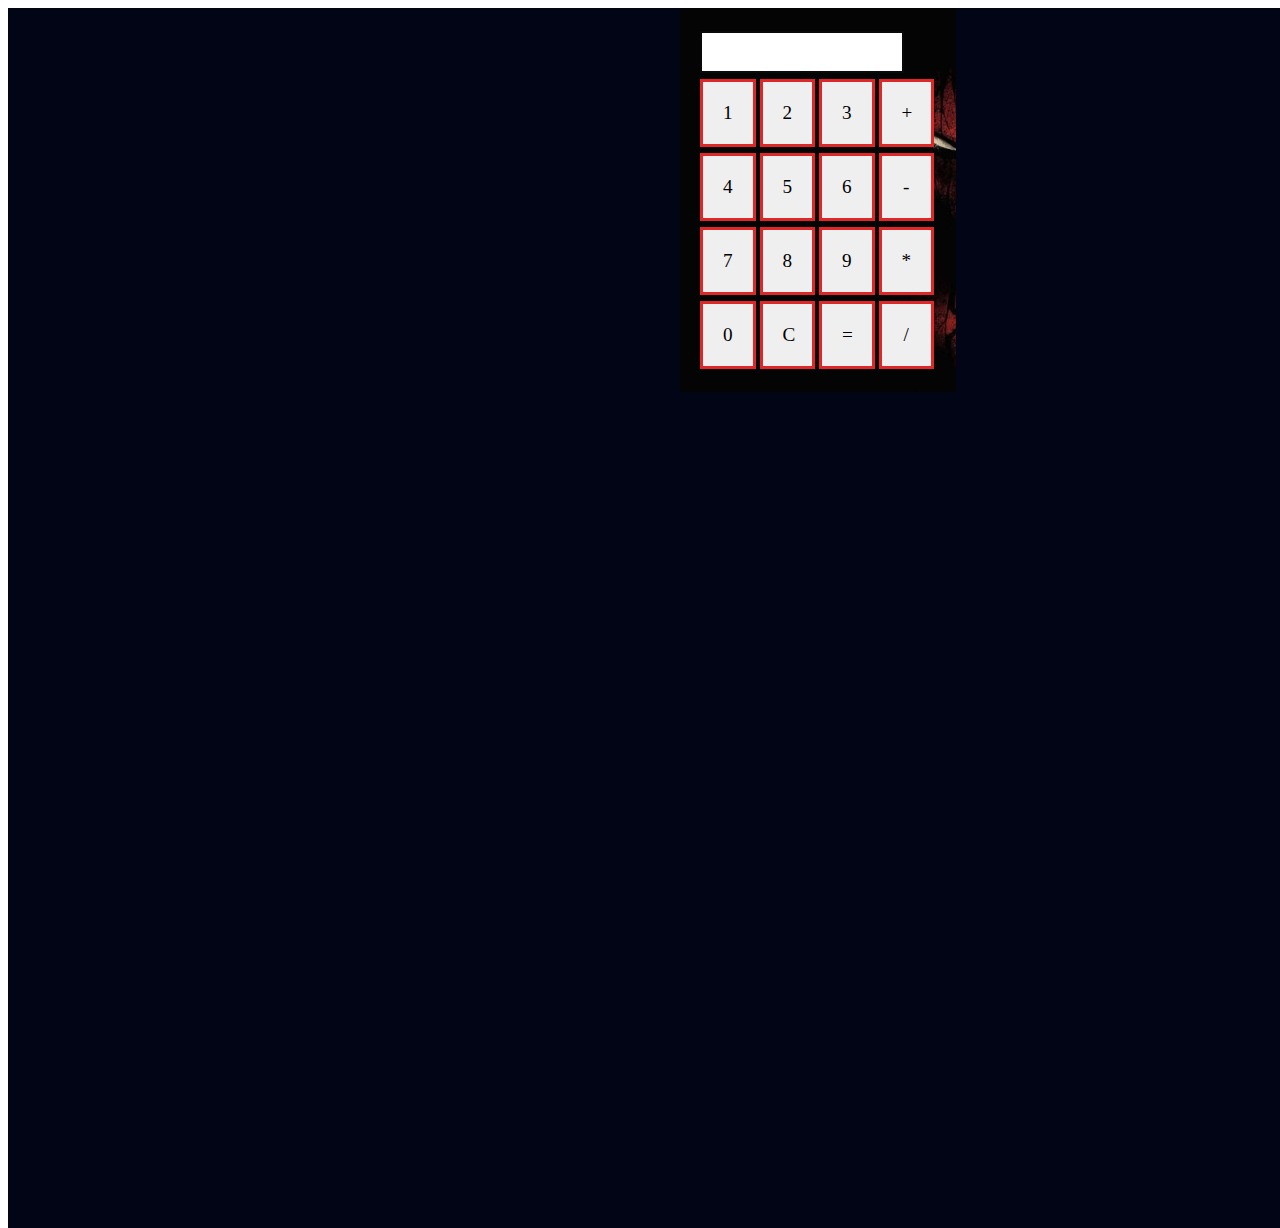
<file: index.html>
<!DOCTYPE html>
 <html lang="en">
 <head>
    <meta charset="UTF-8">
    <meta name="viewport" content="width=device-width, initial-scale=1.0">
    <title>calculator</title>
    <link rel="stylesheet" href="style.css">
     <link rel="stylesheet" href="style2.css">
     <link rel="preconnect" href="https://fonts.googleapis.com">
<link rel="preconnect" href="https://fonts.gstatic.com" crossorigin>
<link href="https://fonts.googleapis.com/css2?family=Space+Mono:ital,wght@0,400;0,700;1,400;1,700&display=swap" rel="stylesheet">
 </head>
 <body>
 <div class="all">
    <div class="container image flex flex-col itmesCenter mw20 mxauto">
        <div class="row">
            <input  class="input" type="text"/>
        </div>
        <div class="row">
            <button class="button">1</button>
            <button class="button">2</button>
            <button class="button">3</button>
            <button class="button">+</button>
        </div>
         <div class="row">
            <button class="button">4</button>
            <button class="button">5</button>
            <button class="button">6</button>
            <button class="button">-</button>
        </div>
         <div class="row">
            <button class="button">7</button>
            <button class="button">8</button>
            <button class="button">9</button>
            <button class="button">*</button>
        </div>
         <div class="row">
            <button class="button">0</button>
            <button class="button">C</button>
            <button class="button">=</button>
            <button class="button">/</button>
        </div>
    </div>
    </div>
    <script src="calc.js"></script>
 </body>
 </html>
</file>
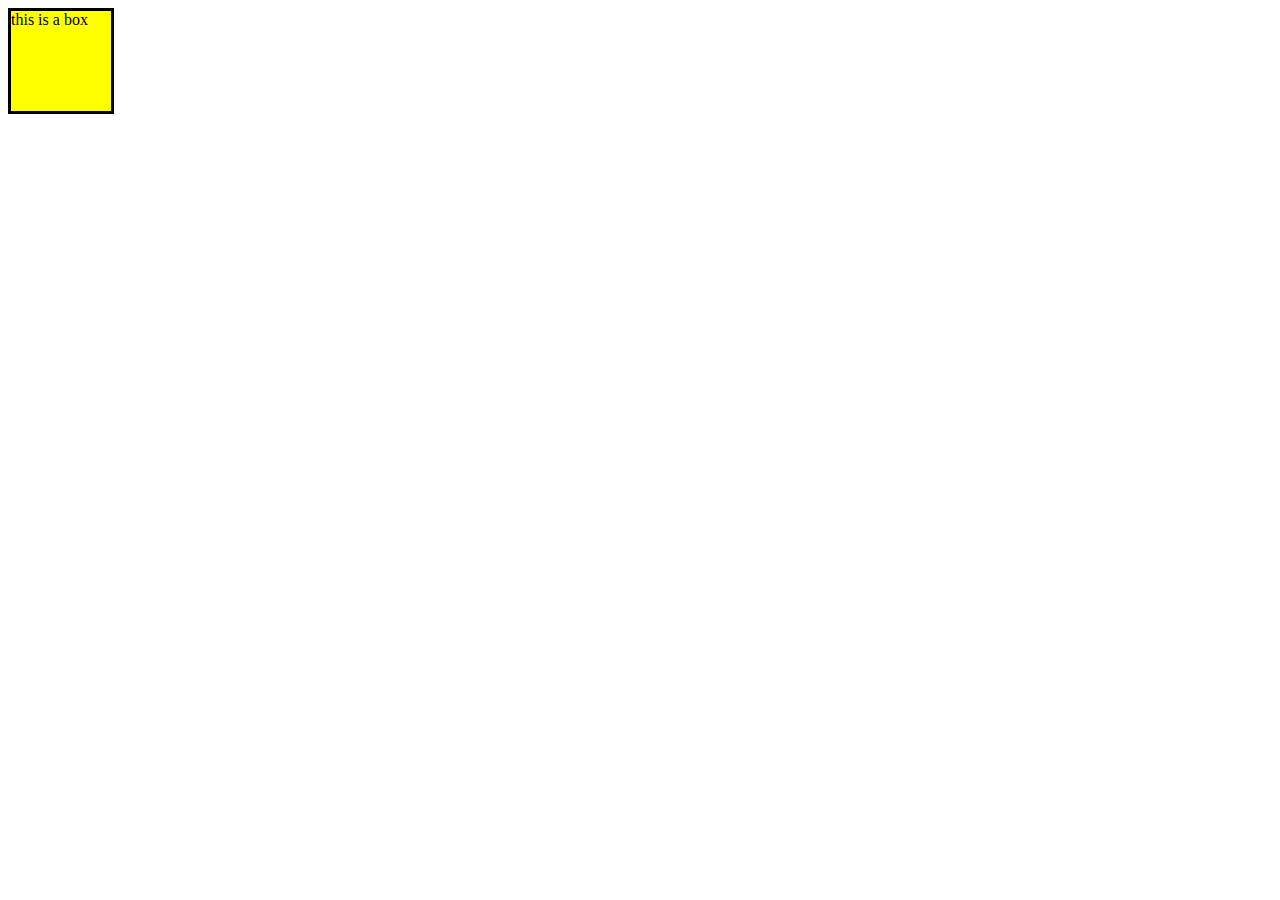
<file: Landing page/css/csslevel3.html>
<!DOCTYPE html>
<html lang="en">
<head>
    <meta charset="UTF-8">
    <meta name="viewport" content="width=device-width, initial-scale=1.0">
    <title>csslevel3</title>
    <link rel="stylesheet" href="stylesheet3.css">
</head>
<body>
    <!-- <div id="box1">
        hola
        <div id="box2">box2</div>
    </div> -->
 
    <!-- <h1>
        Position Playground
    </h1>
    
 
    <div id="box1">    

    </div>
    <div id="box2">box2</div>
    <div id="box3">box3</div>    
    <div id="box4" style="background-color: tomato;">box4</div>
  -->

  <!-- <p>Lorem ipsum dolor sit amet consectetur adipisicing elit. Odio officia optio facilis consequatur nihil at adipisci mollitia corporis rem, tempore magni eum necessitatibus similique. Neque a veritatis eligendi facilis illo!
  Itaque esse quidem dicta veniam quos harum impedit iste quaerat at iure magni quisquam dolor ut dolores dolorum laudantium, quasi nemo commodi necessitatibus animi odit? Repudiandae molestiae unde possimus quod!
  Numquam, veritatis totam iste rem corrupti pariatur commodi dignissimos cupiditate soluta nesciunt vitae praesentium quidem ratione animi modi dolor. Sequi, placeat expedita. Pariatur vitae excepturi sequi ipsam eaque magnam quae.
  Earum est illo placeat tempora harum rerum et accusantium tenetur vitae provident sed molestiae officiis qui nobis, soluta exercitationem minus neque laboriosam saepe. Architecto, doloremque. Ipsa reprehenderit voluptatem et molestiae!
  Eligendi, voluptatem itaque! Odit ipsa vitae id nihil minima pariatur, voluptatum reprehenderit ab hic officiis consequatur numquam voluptate ipsum obcaecati temporibus impedit assumenda laudantium et molestias saepe autem ut repellendus.</p>
 <div>
AUSTRALIA
 </div>

    <p>Lorem ipsum, dolor sit amet consectetur adipisicing elit. Dicta, vel placeat ratione, dolor nostrum, atque quae tempore laborum rerum esse quos reprehenderit laboriosam explicabo facere voluptatem necessitatibus rem praesentium quaerat.
    Eos pariatur veritatis nesciunt molestias accusantium consequatur beatae? Ut fugiat voluptatum eum corporis vel autem aliquam praesentium sed quod deleniti voluptate enim eos ea hic maxime facere libero, omnis laboriosam?
    Sint optio odio vitae? Nobis magnam corrupti omnis? Nam, similique iure. Reprehenderit adipisci nemo perferendis quibusdam odit iure repellendus quidem dolore voluptas eos rerum dignissimos nostrum tempore iusto, aliquam fugiat!
    Laudantium sit ipsum minima hic ipsa voluptatem modi ut tenetur, numquam facilis recusandae enim repellendus. Eligendi sapiente, vitae labore soluta deleniti sint id dolor pariatur mollitia, iusto facilis obcaecati? Quod.
    Praesentium, rerum! Asperiores labore tempora et deserunt rem alias excepturi soluta beatae! Et temporibus quisquam maxime quis labore perferendis consequatur, expedita, suscipit eum error blanditiis quod asperiores nostrum vero possimus?Lorem ipsum, dolor sit amet consectetur adipisicing elit. Dicta, vel placeat ratione, dolor nostrum, atque quae tempore laborum rerum esse quos reprehenderit laboriosam explicabo facere voluptatem necessitatibus rem praesentium quaerat.
    Eos pariatur veritatis nesciunt molestias accusantium consequatur beatae? Ut fugiat voluptatum eum corporis vel autem aliquam praesentium sed quod deleniti voluptate enim eos ea hic maxime facere libero, omnis laboriosam?
    Sint optio odio vitae? Nobis magnam corrupti omnis? Nam, similique iure. Reprehenderit adipisci nemo perferendis quibusdam odit iure repellendus quidem dolore voluptas eos rerum dignissimos nostrum tempore iusto, aliquam fugiat!
    Laudantium sit ipsum minima hic ipsa voluptatem modi ut tenetur, numquam facilis recusandae enim repellendus. Eligendi sapiente, vitae labore soluta deleniti sint id dolor pariatur mollitia, iusto facilis obcaecati? Quod.
    Praesentium, rerum! Asperiores labore tempora et deserunt rem alias excepturi soluta beatae! Lorem ipsum, dolor sit amet consectetur adipisicing elit. Dicta, vel placeat ratione, dolor nostrum, atque quae tempore laborum rerum esse quos reprehenderit laboriosam explicabo facere voluptatem necessitatibus rem praesentium quaerat.
    Eos pariatur veritatis nesciunt molestias accusantium consequatur beatae? Ut fugiat voluptatum eum corporis vel autem aliquam praesentium sed quod deleniti voluptate enim eos ea hic maxime facere libero, omnis laboriosam?
    Sint optio odio vitae? Nobis magnam corrupti omnis? Nam, similique iure. Reprehenderit adipisci nemo perferendis quibusdam odit iure repellendus quidem dolore voluptas eos rerum dignissimos nostrum tempore iusto, aliquam fugiat!
    Laudantium sit ipsum minima hic ipsa voluptatem modi ut tenetur, numquam facilis recusandae enim repellendus. Eligendi sapiente, vitae labore soluta deleniti sint id dolor pariatur mollitia, iusto facilis obcaecati? Quod.
    Praesentium, rerum! Asperiores labore tempora et deserunt rem alias excepturi soluta beatae! Lorem ipsum, dolor sit amet consectetur adipisicing elit. Dicta, vel placeat ratione, dolor nostrum, atque quae tempore laborum rerum esse quos reprehenderit laboriosam explicabo facere voluptatem necessitatibus rem praesentium quaerat.
    Eos pariatur veritatis nesciunt molestias accusantium consequatur beatae? Ut fugiat voluptatum eum corporis vel autem aliquam praesentium sed quod deleniti voluptate enim eos ea hic maxime facere libero, omnis laboriosam?
    Sint optio odio vitae? Nobis magnam corrupti omnis? Nam, similique iure. Reprehenderit adipisci nemo perferendis quibusdam odit iure repellendus quidem dolore voluptas eos rerum dignissimos nostrum tempore iusto, aliquam fugiat!
    Laudantium sit ipsum minima hic ipsa voluptatem modi ut tenetur, numquam facilis recusandae enim repellendus. Eligendi sapiente, vitae labore soluta deleniti sint id dolor pariatur mollitia, iusto facilis obcaecati? Quod.
    Praesentium, rerum! Asperiores labore tempora et deserunt rem alias excepturi soluta beatae! Lorem ipsum, dolor sit amet consectetur adipisicing elit. Dicta, vel placeat ratione, dolor nostrum, atque quae tempore laborum rerum esse quos reprehenderit laboriosam explicabo facere voluptatem necessitatibus rem praesentium quaerat.
    Eos pariatur veritatis nesciunt molestias accusantium consequatur beatae? Ut fugiat voluptatum eum corporis vel autem aliquam praesentium sed quod deleniti voluptate enim eos ea hic maxime facere libero, omnis laboriosam?
    Sint optio odio vitae? Nobis magnam corrupti omnis? Nam, similique iure. Reprehenderit adipisci nemo perferendis quibusdam odit iure repellendus quidem dolore voluptas eos rerum dignissimos nostrum tempore iusto, aliquam fugiat!
    Laudantium sit ipsum minima hic ipsa voluptatem modi ut tenetur, numquam facilis recusandae enim repellendus. Eligendi sapiente, vitae labore soluta deleniti sint id dolor pariatur mollitia, iusto facilis obcaecati? Quod.
    Praesentium, rerum! Asperiores labore tempora et deserunt rem alias excepturi soluta beatae! Lorem ipsum, dolor sit amet consectetur adipisicing elit. Dicta, vel placeat ratione, dolor nostrum, atque quae tempore laborum rerum esse quos reprehenderit laboriosam explicabo facere voluptatem necessitatibus rem praesentium quaerat.
    Eos pariatur veritatis nesciunt molestias accusantium consequatur beatae? Ut fugiat voluptatum eum corporis vel autem aliquam praesentium sed quod deleniti voluptate enim eos ea hic maxime facere libero, omnis laboriosam?
    Sint optio odio vitae? Nobis magnam corrupti omnis? Nam, similique iure. Reprehenderit adipisci nemo perferendis quibusdam odit iure repellendus quidem dolore voluptas eos rerum dignissimos nostrum tempore iusto, aliquam fugiat!
    Laudantium sit ipsum minima hic ipsa voluptatem modi ut tenetur, numquam facilis recusandae enim repellendus. Eligendi sapiente, vitae labore soluta deleniti sint id dolor pariatur mollitia, iusto facilis obcaecati? Quod.
    Praesentium, rerum! Asperiores labore tempora et deserunt rem alias excepturi soluta beatae! Lorem ipsum, dolor sit amet consectetur adipisicing elit. Dicta, vel placeat ratione, dolor nostrum, atque quae tempore laborum rerum esse quos reprehenderit laboriosam explicabo facere voluptatem necessitatibus rem praesentium quaerat.
    Eos pariatur veritatis nesciunt molestias accusantium consequatur beatae? Ut fugiat voluptatum eum corporis vel autem aliquam praesentium sed quod deleniti voluptate enim eos ea hic maxime facere libero, omnis laboriosam?
    Sint optio odio vitae? Nobis magnam corrupti omnis? Nam, similique iure. Reprehenderit adipisci nemo perferendis quibusdam odit iure repellendus quidem dolore voluptas eos rerum dignissimos nostrum tempore iusto, aliquam fugiat!
    Laudantium sit ipsum minima hic ipsa voluptatem modi ut tenetur, numquam facilis recusandae enim repellendus. Eligendi sapiente, vitae labore soluta deleniti sint id dolor pariatur mollitia, iusto facilis obcaecati? Quod.
    Praesentium, rerum! Asperiores labore tempora et deserunt rem alias excepturi soluta beatae! Lorem ipsum, dolor sit amet consectetur adipisicing elit. Dicta, vel placeat ratione, dolor nostrum, atque quae tempore laborum rerum esse quos reprehenderit laboriosam explicabo facere voluptatem necessitatibus rem praesentium quaerat.
    Eos pariatur veritatis nesciunt molestias accusantium consequatur beatae? Ut fugiat voluptatum eum corporis vel autem aliquam praesentium sed quod deleniti voluptate enim eos ea hic maxime facere libero, omnis laboriosam?
    Sint optio odio vitae? Nobis magnam corrupti omnis? Nam, similique iure. Reprehenderit adipisci nemo perferendis quibusdam odit iure repellendus quidem dolore voluptas eos rerum dignissimos nostrum tempore iusto, aliquam fugiat!
    Laudantium sit ipsum minima hic ipsa voluptatem modi ut tenetur, numquam facilis recusandae enim repellendus. Eligendi sapiente, vitae labore soluta deleniti sint id dolor pariatur mollitia, iusto facilis obcaecati? Quod.
    Praesentium, rerum! Asperiores labore tempora et deserunt rem alias excepturi soluta beatae! Lorem ipsum, dolor sit amet consectetur adipisicing elit. Dicta, vel placeat ratione, dolor nostrum, atque quae tempore laborum rerum esse quos reprehenderit laboriosam explicabo facere voluptatem necessitatibus rem praesentium quaerat.
    Eos pariatur veritatis nesciunt molestias accusantium consequatur beatae? Ut fugiat voluptatum eum corporis vel autem aliquam praesentium sed quod deleniti voluptate enim eos ea hic maxime facere libero, omnis laboriosam?
    Sint optio odio vitae? Nobis magnam corrupti omnis? Nam, similique iure. Reprehenderit adipisci nemo perferendis quibusdam odit iure repellendus quidem dolore voluptas eos rerum dignissimos nostrum tempore iusto, aliquam fugiat!
    Laudantium sit ipsum minima hic ipsa voluptatem modi ut tenetur, numquam facilis recusandae enim repellendus. Eligendi sapiente, vitae labore soluta deleniti sint id dolor pariatur mollitia, iusto facilis obcaecati? Quod.
    Praesentium, rerum! Asperiores labore tempora et deserunt rem alias excepturi soluta beatae! Lorem ipsum, dolor sit amet consectetur adipisicing elit. Dicta, vel placeat ratione, dolor nostrum, atque quae tempore laborum rerum esse quos reprehenderit laboriosam explicabo facere voluptatem necessitatibus rem praesentium quaerat.
    Eos pariatur veritatis nesciunt molestias accusantium consequatur beatae? Ut fugiat voluptatum eum corporis vel autem aliquam praesentium sed quod deleniti voluptate enim eos ea hic maxime facere libero, omnis laboriosam?
    Sint optio odio vitae? Nobis magnam corrupti omnis? Nam, similique iure. Reprehenderit adipisci nemo perferendis quibusdam odit iure repellendus quidem dolore voluptas eos rerum dignissimos nostrum tempore iusto, aliquam fugiat!
    Laudantium sit ipsum minima hic ipsa voluptatem modi ut tenetur, numquam facilis recusandae enim repellendus. Eligendi sapiente, vitae labore soluta deleniti sint id dolor pariatur mollitia, iusto facilis obcaecati? Quod.
    Praesentium, rerum! Asperiores labore tempora et deserunt rem alias excepturi soluta beatae! Lorem ipsum, dolor sit amet consectetur adipisicing elit. Dicta, vel placeat ratione, dolor nostrum, atque quae tempore laborum rerum esse quos reprehenderit laboriosam explicabo facere voluptatem necessitatibus rem praesentium quaerat.
    Eos pariatur veritatis nesciunt molestias accusantium consequatur beatae? Ut fugiat voluptatum eum corporis vel autem aliquam praesentium sed quod deleniti voluptate enim eos ea hic maxime facere libero, omnis laboriosam?
    Sint optio odio vitae? Nobis magnam corrupti omnis? Nam, similique iure. Reprehenderit adipisci nemo perferendis quibusdam odit iure repellendus quidem dolore voluptas eos rerum dignissimos nostrum tempore iusto, aliquam fugiat!
    Laudantium sit ipsum minima hic ipsa voluptatem modi ut tenetur, numquam facilis recusandae enim repellendus. Eligendi sapiente, vitae labore soluta deleniti sint id dolor pariatur mollitia, iusto facilis obcaecati? Quod.
    Praesentium, rerum! Asperiores labore tempora et deserunt rem alias excepturi soluta beatae! Lorem ipsum, dolor sit amet consectetur adipisicing elit. Dicta, vel placeat ratione, dolor nostrum, atque quae tempore laborum rerum esse quos reprehenderit laboriosam explicabo facere voluptatem necessitatibus rem praesentium quaerat.
    Eos pariatur veritatis nesciunt molestias accusantium consequatur beatae? Ut fugiat voluptatum eum corporis vel autem aliquam praesentium sed quod deleniti voluptate enim eos ea hic maxime facere libero, omnis laboriosam?
    Sint optio odio vitae? Nobis magnam corrupti omnis? Nam, similique iure. Reprehenderit adipisci nemo perferendis quibusdam odit iure repellendus quidem dolore voluptas eos rerum dignissimos nostrum tempore iusto, aliquam fugiat!
    Laudantium sit ipsum minima hic ipsa voluptatem modi ut tenetur, numquam facilis recusandae enim repellendus. Eligendi sapiente, vitae labore soluta deleniti sint id dolor pariatur mollitia, iusto facilis obcaecati? Quod.
    Praesentium, rerum! Asperiores labore tempora et deserunt rem alias excepturi soluta beatae! Lorem ipsum, dolor sit amet consectetur adipisicing elit. Dicta, vel placeat ratione, dolor nostrum, atque quae tempore laborum rerum esse quos reprehenderit laboriosam explicabo facere voluptatem necessitatibus rem praesentium quaerat.
    Eos pariatur veritatis nesciunt molestias accusantium consequatur beatae? Ut fugiat voluptatum eum corporis vel autem aliquam praesentium sed quod deleniti voluptate enim eos ea hic maxime facere libero, omnis laboriosam?
    Sint optio odio vitae? Nobis magnam corrupti omnis? Nam, similique iure. Reprehenderit adipisci nemo perferendis quibusdam odit iure repellendus quidem dolore voluptas eos rerum dignissimos nostrum tempore iusto, aliquam fugiat!
    Laudantium sit ipsum minima hic ipsa voluptatem modi ut tenetur, numquam facilis recusandae enim repellendus. Eligendi sapiente, vitae labore soluta deleniti sint id dolor pariatur mollitia, iusto facilis obcaecati? Quod.
    Praesentium, rerum! Asperiores labore tempora et deserunt rem alias excepturi soluta beatae! Lorem ipsum, dolor sit amet consectetur adipisicing elit. Dicta, vel placeat ratione, dolor nostrum, atque quae tempore laborum rerum esse quos reprehenderit laboriosam explicabo facere voluptatem necessitatibus rem praesentium quaerat.
    Eos pariatur veritatis nesciunt molestias accusantium consequatur beatae? Ut fugiat voluptatum eum corporis vel autem aliquam praesentium sed quod deleniti voluptate enim eos ea hic maxime facere libero, omnis laboriosam?
    Sint optio odio vitae? Nobis magnam corrupti omnis? Nam, similique iure. Reprehenderit adipisci nemo perferendis quibusdam odit iure repellendus quidem dolore voluptas eos rerum dignissimos nostrum tempore iusto, aliquam fugiat!
    Laudantium sit ipsum minima hic ipsa voluptatem modi ut tenetur, numquam facilis recusandae enim repellendus. Eligendi sapiente, vitae labore soluta deleniti sint id dolor pariatur mollitia, iusto facilis obcaecati? Quod.
    Praesentium, rerum! Asperiores labore tempora et deserunt rem alias excepturi soluta beatae! Lorem ipsum, dolor sit amet consectetur adipisicing elit. Dicta, vel placeat ratione, dolor nostrum, atque quae tempore laborum rerum esse quos reprehenderit laboriosam explicabo facere voluptatem necessitatibus rem praesentium quaerat.
    Eos pariatur veritatis nesciunt molestias accusantium consequatur beatae? Ut fugiat voluptatum eum corporis vel autem aliquam praesentium sed quod deleniti voluptate enim eos ea hic maxime facere libero, omnis laboriosam?
    Sint optio odio vitae? Nobis magnam corrupti omnis? Nam, similique iure. Reprehenderit adipisci nemo perferendis quibusdam odit iure repellendus quidem dolore voluptas eos rerum dignissimos nostrum tempore iusto, aliquam fugiat!
    Laudantium sit ipsum minima hic ipsa voluptatem modi ut tenetur, numquam facilis recusandae enim repellendus. Eligendi sapiente, vitae labore soluta deleniti sint id dolor pariatur mollitia, iusto facilis obcaecati? Quod.
    Praesentium, rerum! Asperiores labore tempora et deserunt rem alias excepturi soluta beatae! Lorem ipsum, dolor sit amet consectetur adipisicing elit. Dicta, vel placeat ratione, dolor nostrum, atque quae tempore laborum rerum esse quos reprehenderit laboriosam explicabo facere voluptatem necessitatibus rem praesentium quaerat.
    Eos pariatur veritatis nesciunt molestias accusantium consequatur beatae? Ut fugiat voluptatum eum corporis vel autem aliquam praesentium sed quod deleniti voluptate enim eos ea hic maxime facere libero, omnis laboriosam?
    Sint optio odio vitae? Nobis magnam corrupti omnis? Nam, similique iure. Reprehenderit adipisci nemo perferendis quibusdam odit iure repellendus quidem dolore voluptas eos rerum dignissimos nostrum tempore iusto, aliquam fugiat!
    Laudantium sit ipsum minima hic ipsa voluptatem modi ut tenetur, numquam facilis recusandae enim repellendus. Eligendi sapiente, vitae labore soluta deleniti sint id dolor pariatur mollitia, iusto facilis obcaecati? Quod.
    Praesentium, rerum! Asperiores labore tempora et deserunt rem alias excepturi soluta beatae! Lorem ipsum, dolor sit amet consectetur adipisicing elit. Dicta, vel placeat ratione, dolor nostrum, atque quae tempore laborum rerum esse quos reprehenderit laboriosam explicabo facere voluptatem necessitatibus rem praesentium quaerat.
    Eos pariatur veritatis nesciunt molestias accusantium consequatur beatae? Ut fugiat voluptatum eum corporis vel autem aliquam praesentium sed quod deleniti voluptate enim eos ea hic maxime facere libero, omnis laboriosam?
    Sint optio odio vitae? Nobis magnam corrupti omnis? Nam, similique iure. Reprehenderit adipisci nemo perferendis quibusdam odit iure repellendus quidem dolore voluptas eos rerum dignissimos nostrum tempore iusto, aliquam fugiat!
    Laudantium sit ipsum minima hic ipsa voluptatem modi ut tenetur, numquam facilis recusandae enim repellendus. Eligendi sapiente, vitae labore soluta deleniti sint id dolor pariatur mollitia, iusto facilis obcaecati? Quod.
    Praesentium, rerum! Asperiores labore tempora et deserunt rem alias excepturi soluta beatae! Lorem ipsum, dolor sit amet consectetur adipisicing elit. Dicta, vel placeat ratione, dolor nostrum, atque quae tempore laborum rerum esse quos reprehenderit laboriosam explicabo facere voluptatem necessitatibus rem praesentium quaerat.
    Eos pariatur veritatis nesciunt molestias accusantium consequatur beatae? Ut fugiat voluptatum eum corporis vel autem aliquam praesentium sed quod deleniti voluptate enim eos ea hic maxime facere libero, omnis laboriosam?
    Sint optio odio vitae? Nobis magnam corrupti omnis? Nam, similique iure. Reprehenderit adipisci nemo perferendis quibusdam odit iure repellendus quidem dolore voluptas eos rerum dignissimos nostrum tempore iusto, aliquam fugiat!
    Laudantium sit ipsum minima hic ipsa voluptatem modi ut tenetur, numquam facilis recusandae enim repellendus. Eligendi sapiente, vitae labore soluta deleniti sint id dolor pariatur mollitia, iusto facilis obcaecati? Quod.
    Praesentium, rerum! Asperiores labore tempora et deserunt rem alias excepturi soluta beatae! Lorem ipsum, dolor sit amet consectetur adipisicing elit. Dicta, vel placeat ratione, dolor nostrum, atque quae tempore laborum rerum esse quos reprehenderit laboriosam explicabo facere voluptatem necessitatibus rem praesentium quaerat.
    Eos pariatur veritatis nesciunt molestias accusantium consequatur beatae? Ut fugiat voluptatum eum corporis vel autem aliquam praesentium sed quod deleniti voluptate enim eos ea hic maxime facere libero, omnis laboriosam?
    Sint optio odio vitae? Nobis magnam corrupti omnis? Nam, similique iure. Reprehenderit adipisci nemo perferendis quibusdam odit iure repellendus quidem dolore voluptas eos rerum dignissimos nostrum tempore iusto, aliquam fugiat!
    Laudantium sit ipsum minima hic ipsa voluptatem modi ut tenetur, numquam facilis recusandae enim repellendus. Eligendi sapiente, vitae labore soluta deleniti sint id dolor pariatur mollitia, iusto facilis obcaecati? Quod.
    Praesentium, rerum! Asperiores labore tempora et deserunt rem alias excepturi soluta beatae! Lorem ipsum, dolor sit amet consectetur adipisicing elit. Dicta, vel placeat ratione, dolor nostrum, atque quae tempore laborum rerum esse quos reprehenderit laboriosam explicabo facere voluptatem necessitatibus rem praesentium quaerat.
    Eos pariatur veritatis nesciunt molestias accusantium consequatur beatae? Ut fugiat voluptatum eum corporis vel autem aliquam praesentium sed quod deleniti voluptate enim eos ea hic maxime facere libero, omnis laboriosam?
    Sint optio odio vitae? Nobis magnam corrupti omnis? Nam, similique iure. Reprehenderit adipisci nemo perferendis quibusdam odit iure repellendus quidem dolore voluptas eos rerum dignissimos nostrum tempore iusto, aliquam fugiat!
    Laudantium sit ipsum minima hic ipsa voluptatem modi ut tenetur, numquam facilis recusandae enim repellendus. Eligendi sapiente, vitae labore soluta deleniti sint id dolor pariatur mollitia, iusto facilis obcaecati? Quod.
    Praesentium, rerum! Asperiores labore tempora et deserunt rem alias excepturi soluta beatae! Lorem ipsum, dolor sit amet consectetur adipisicing elit. Dicta, vel placeat ratione, dolor nostrum, atque quae tempore laborum rerum esse quos reprehenderit laboriosam explicabo facere voluptatem necessitatibus rem praesentium quaerat.
    Eos pariatur veritatis nesciunt molestias accusantium consequatur beatae? Ut fugiat voluptatum eum corporis vel autem aliquam praesentium sed quod deleniti voluptate enim eos ea hic maxime facere libero, omnis laboriosam?
    Sint optio odio vitae? Nobis magnam corrupti omnis? Nam, similique iure. Reprehenderit adipisci nemo perferendis quibusdam odit iure repellendus quidem dolore voluptas eos rerum dignissimos nostrum tempore iusto, aliquam fugiat!
    Laudantium sit ipsum minima hic ipsa voluptatem modi ut tenetur, numquam facilis recusandae enim repellendus. Eligendi sapiente, vitae labore soluta deleniti sint id dolor pariatur mollitia, iusto facilis obcaecati? Quod.
    Praesentium, rerum! Asperiores labore tempora et deserunt rem alias excepturi soluta beatae! Lorem ipsum, dolor sit amet consectetur adipisicing elit. Dicta, vel placeat ratione, dolor nostrum, atque quae tempore laborum rerum esse quos reprehenderit laboriosam explicabo facere voluptatem necessitatibus rem praesentium quaerat.
    Eos pariatur veritatis nesciunt molestias accusantium consequatur beatae? Ut fugiat voluptatum eum corporis vel autem aliquam praesentium sed quod deleniti voluptate enim eos ea hic maxime facere libero, omnis laboriosam?
    Sint optio odio vitae? Nobis magnam corrupti omnis? Nam, similique iure. Reprehenderit adipisci nemo perferendis quibusdam odit iure repellendus quidem dolore voluptas eos rerum dignissimos nostrum tempore iusto, aliquam fugiat!
    Laudantium sit ipsum minima hic ipsa voluptatem modi ut tenetur, numquam facilis recusandae enim repellendus. Eligendi sapiente, vitae labore soluta deleniti sint id dolor pariatur mollitia, iusto facilis obcaecati? Quod.
    Praesentium, rerum! Asperiores labore tempora et deserunt rem alias excepturi soluta beatae! </p> -->

    <!-- <h1>Flexbox Playground</h1>
    <div id="container" >
        <div id="box1">box1</div>
        <div id="box2">box2</div>
        <div id="box3">box3</div>
        <div id="box4">box4</div>
        <div id="box5">box5</div>
    </div> -->
    
        <!-- <ul class="navbar">
        <li><a href="https://www.google.com/">home</a></li>
        <li><a href="#">about us</a></li>
        <li><a href="#">  contact us</a>
          
        </li>
        <li><a href="#">help</a></li>
    </ul>

    <div id="one"> 
        <div id="two">

        </div>
    </div> -->
    <div>
        this is a box
    </div>
    
</body>
</html>
</file>
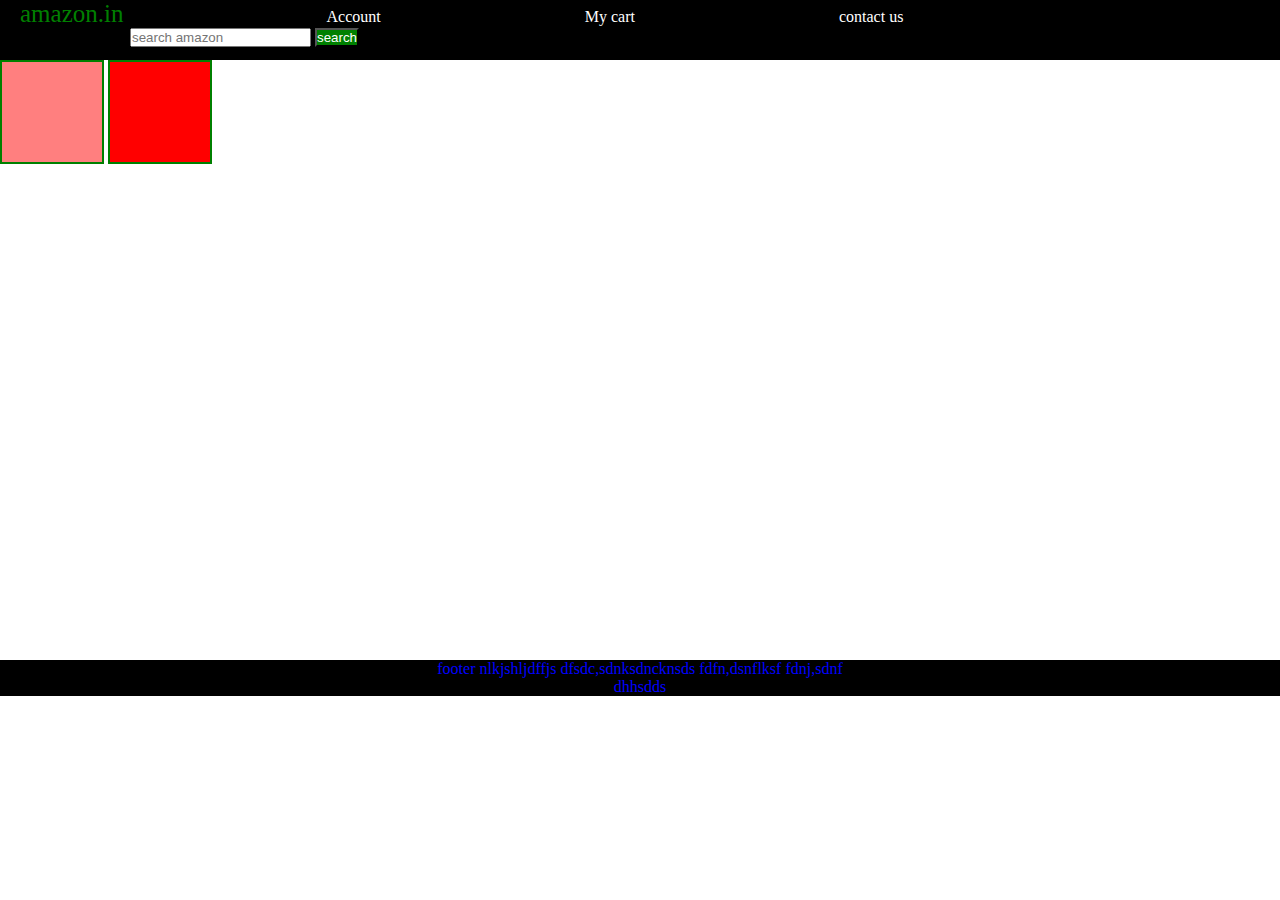
<file: Landing page/css/document.html>
<!DOCTYPE html>
<html lang="en">
<head>
    <meta charset="UTF-8">
    <meta name="viewport" content="width=device-width, initial-scale=1.0">
    <title>Document</title>
    <link rel="stylesheet" href="stylesssheet.css">

</head>
<body>
    <header>
        <div id="navbar">
        <a id="logo">amazon.in</a>
        <a href="https://www.google.com/" target="_main">Account</a>
        <a  href="www.fejf.com/">My cart</a>
        <a >contact us</a>
        <input placeholder="search amazon"/>
        <button>search</button>
        
    </div>
    </header>
    <div id="contentbox">
        <div class="content" style="background-color: rgba(255,0,0,0.5);">

        </div>
        <div class="content" style="background-color: rgba(255,0,0,1);">

        </div>
        

        
    </div>
    
    <footer>
        footer
        nlkjshljdffjs
        dfsdc,sdnksdncknsds
        fdfn,dsnflksf
        fdnj,sdnf<br/>
        dhhsdds
    </footer>

    
</body>
</html>
</file>
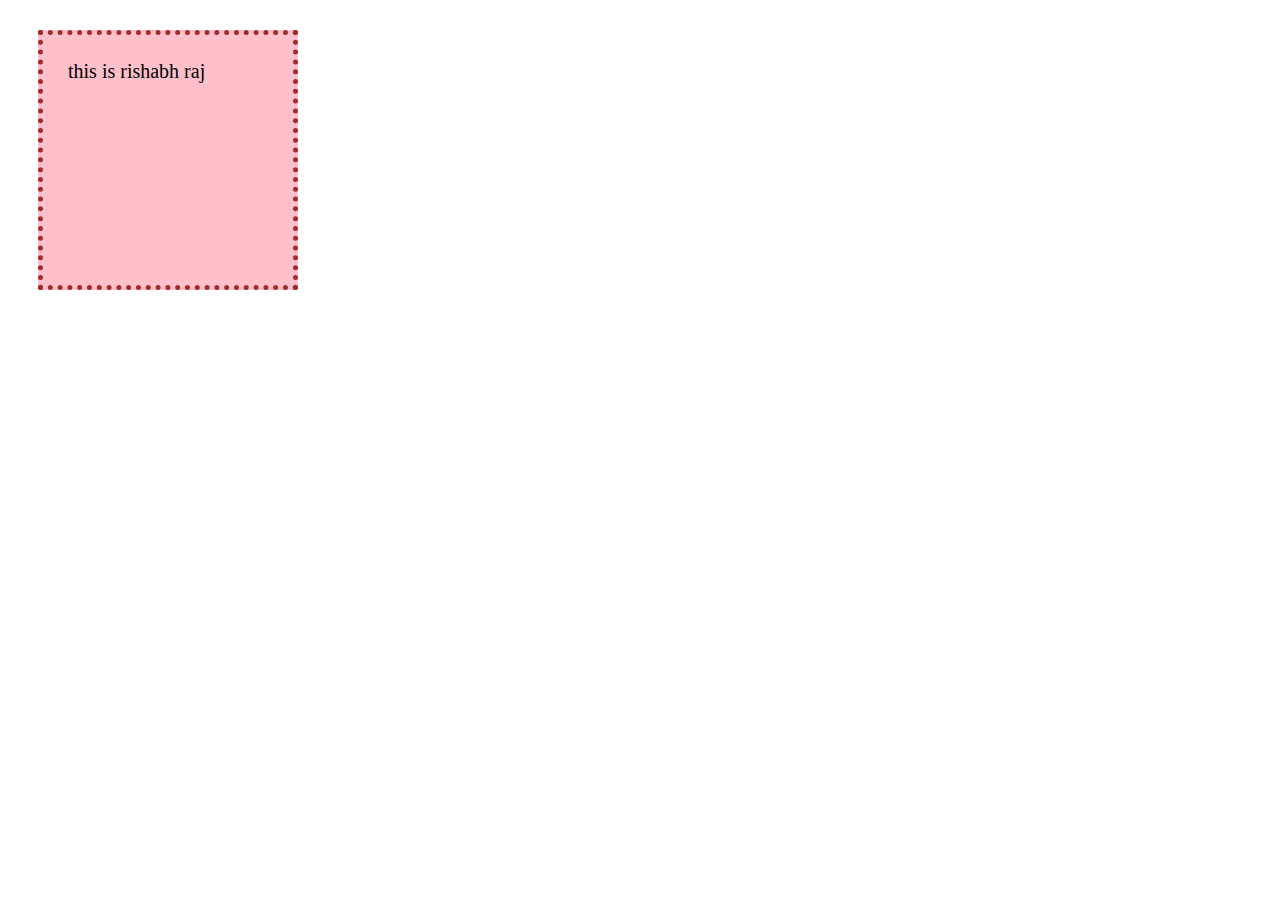
<file: Landing page/css/index2.html>
<!DOCTYPE html>
<html lang="en">
<head>
    <meta charset="UTF-8">
    <meta name="viewport" content="width=device-width, initial-scale=1.0">
    <title>css level 2</title>
    <link rel="stylesheet" href="style2.css">
</head>
<body>
    <!-- <h1>
        this is elon musk 
    </h1> -->
    <div>
        this is rishabh raj

    </div>
    
</body>
</html>
</file>
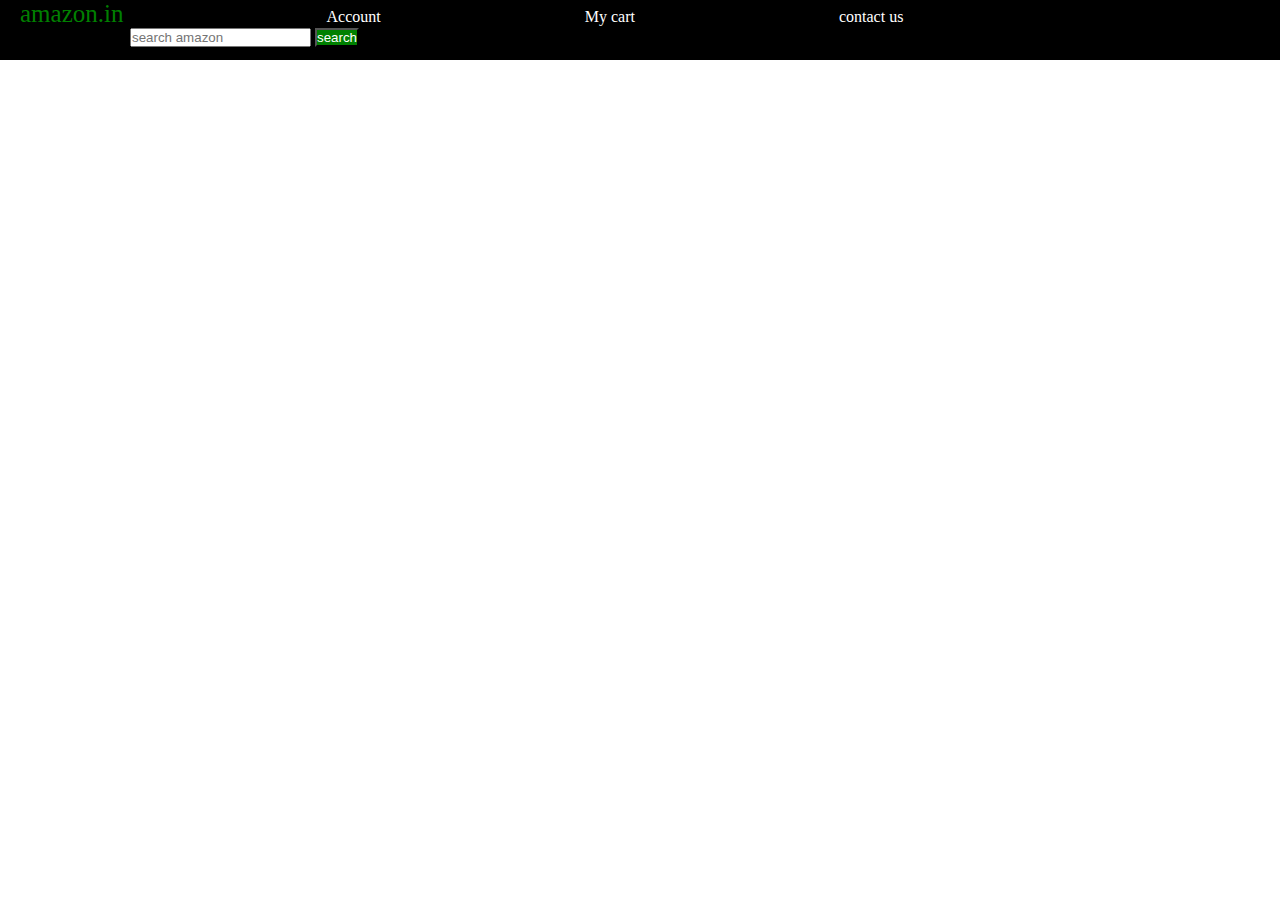
<file: Landing page/css/practiceset3.html>
<!DOCTYPE html>
<html lang="en">
<head>
    <meta charset="UTF-8">
    <meta name="viewport" content="width=device-width, initial-scale=1.0">
    <title>Document</title>
    <link rel="stylesheet" href="style3.css">
</head>
<body>
    <!-- <div>
        rishabh
    </div>
     -->
    <!-- <p id="outer">
        
    </p> -->


    <div id="navbar">
        <a id="logo">amazon.in</a>
        <a href="https://www.google.com/" target="_main">Account</a>
        <a >My cart</a>
        <a >contact us</a>
        <input placeholder="search amazon"/>
        <button>search</button>
        
    </div>
</body>
</html>
</file>
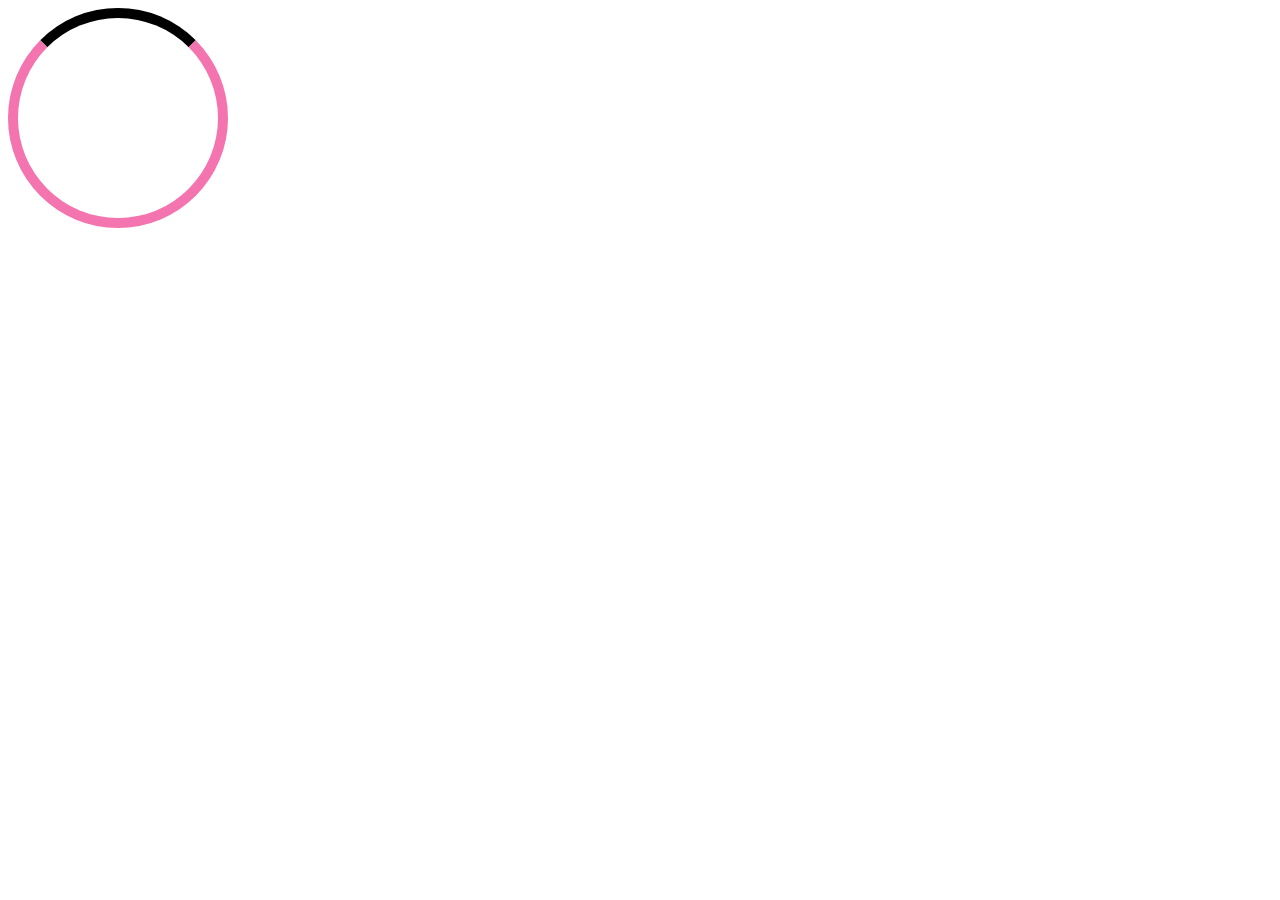
<file: Landing page/css/practiceset8.html>
<!DOCTYPE html>
<html lang="en">
<head>
    <meta charset="UTF-8">
    <meta name="viewport" content="width=device-width, initial-scale=1.0">
    <title>Document</title>
    <link rel="stylesheet" href="styles.css">
</head>
<body>
    <div>
        <!-- draw a loader -->
    </div>
</body>
</html>
</file>
<file: style.css>
html, body{
    height: 100%;
    width: 100%;

}


.button{
    padding: 20px;
    border: 3px solid rgb(223, 39, 39);
    cursor: pointer;
   font-family: cursive;
   font-size: larger;
   width: 55.5px;
    transition: transform 0.1s ease;
}
.button:hover{
    background-color: rgb(185, 185, 229);
}
.button:active {
    transform: scale(0.9);  
}


.row{
    margin: 3px 0;
}

.row input{
    font-size: 16px;
    margin: 0;
    padding: 10px 0px;
    border:2px solid rgb(9, 9, 9);
      font-family: cursive;

}

.image{
    padding-left: 20px;
    padding-bottom: 20px;
      padding-top: 20px;
      margin-top: 150px;
    background-image: url(download\ \(12\).jpeg);
    background-size: cover;
}

.all{
    height: 1220px;
    width: 1620px;
    background-color: rgb(2, 5, 22);
}
</file>
<file: style2.css>
.mw20{
    max-width: 20vw;
}
.mxauto{
    margin: auto;
}

.flex{
    display: flex;
}

.flex-col{
    flex-direction: column;
}

.itemsCenter{
    align-items: center;

}
</file>
<file: Landing page/css/stylesheet3.css>
/* #box1{
    height: 100px;
    width: 100px;
    background-color: green;
    font-size: 10px;
}

#box2{
    height: 50px;
    width: 50%;
    background-color: aqua;
    margin-left: 20%;
    font-size: 2em;
    width: 5em;     
    height: 50vh;
    width: 50vw;
} */

 /* #box1{
    position:relative;
    text-align: center;
    z-index:1;
 }

#box2{
    position: fixed;
    left: 20px;
    bottom:200px;


}

#box4{
    position: absolute;
    top: 20px;
    width: 100px;
    left:20px;
    z-index: 4;
    
    
}
#box3{
    position: sticky;
    top: 0px;
    width: 100vw;

    
}
 */
 /* div{
    height: 100px;
    width: 100px;
    background-color: blueviolet;

    border: 4px solid black;
    display: inline-block;

 }

 body{
    background-image: url("ground.jpg");
    background-size: cover;
 }
 #box1{
    background-image: url("football.jpg");
    background-size: cover;
 } */
  /* div{
    height: 100px;
    width: 100px;
    background-image: url("ground.jpg");
    background-size: contain;
    color: yellow;
    position: fixed;
    
    left:0px;
    top: 0px;
  } */
   /* body{
    text-align: center;
   }
   div{
    height: 100px;
    width: 100px;
    display: inline-block;
    border: 4px solid black;
   }

   #container{
    height: 200px;
    width: 900px;
    display: flex;
    flex-direction: row;
    justify-content: center;
    align-items: center;
    
   }

   #box1{
    background-color: aqua;
    /* align-self: flex-start; */

   /* }
   #box2{
    background-color: blue;
    /* align-self: flex-end;   */
   
   /* #box3{
    background-color: chocolate;
    flex-grow: 2;
   }
   #box4{
    background-color: darkmagenta;
    flex-grow: 1;
   }
   #box5{
    background-color: green;
   }  */
    /* ul{
        display: flex;
        background-color: black;
        justify-content: space-evenly;
    }
     a{
        text-decoration: none;
        color: yellow
        
        

     }
     li{
        list-style-type:none;
        
     } */


     /* #one{
        background-color: aqua;
        height: 100px;
        width: 100px;
        display: flex;  
        justify-content: center;
        align-items: center;
        
          position: absolute;
          left: 50px;

     }
     #two{
        background-color: chocolate;
        height: 50px;
        width: 50px;
      
     } */

     /* div{
      height: 100px;
      width: 100px;
      background-color: tomato;
     }

     @media (max-width:500px){
      div{
         background-color: blue;
      }
     }
     @media (min-width:300px) and (max-width:500px){
      div{
         background-color: red;
      }
     } */
      /* div{
         height: 200px;
         width: 200px;
         background-color: black;
         
      }


      @media (max-width:300px){
         div{
            background-color: green;
         }
      }


      @media (min-width:300px) and (max-width:400px){
         div{
            background-color: pink;
         }
      }

      @media (min-width:400px) and (max-width:600px){
         div{
            background-color: red;
         }
      }

      @media (min-width:600px){
         div{
            background-color: blue;
         }
      } */

      div{
         height: 100px;
         width: 100px;
         background-color:yellow;
         border: 3px solid black;
         /* transition-property: all;
         transition-duration: 2s;
         transition-timing-function:steps(10);
         transition-delay: 1s; */
         transition: all 1s ease-in;
        /* transform :rotate(90deg); */
        /* position: absolute;
        top: 100px;
        left: 200px; */


        /* animation-name: position;
        animation-duration: 0.25s;
        animation-delay: 0s;
        animation-iteration-count: infinite;
        animation-direction:normal ; 
         */
          
          animation: position 1s ease-in 1s infinite normal;
      }

    

      div:hover{
         background-color: red;
         font-size: 30px;
         
         /* transform: rotate(540deg); */
         /* transform: scale(2); */
         /* transform: translate(90px,-90px); */
         transform: skew(50deg);

      }

        /* div:active{
         background-color: blue;
      } */

      @keyframes position{
         0% {
        
         background-color: yellow;
      }
      50%{
         background-color:black;
      }

         100% {
         
         background-color: green;
         
         }
      }
</file>
<file: Landing page/css/stylesssheet.css>
*{
    padding: 0;
    margin: 0;
    color: white;
}


#navbar{
    height: 60px;
    background-color: black;
}

#logo{
    color:green;
    font-size: 25px;
    margin-left: 20px;
   
}


button{
    background-color: green;
    
}

input{
    color: blue;
    margin-left: 130px;
}

a{
    margin-right: 200px;
    text-decoration: none;
}

footer{
    color: blue;
    background-color: black;
    text-align: center;
}

.content{
    height: 100px;
    width: 100px;
    background-color: brown;
    border: 2px solid green;
    display: inline-block;
    
}
#contentbox{
    height: 600px;
}
</file>
<file: Landing page/css/style2.css>
/* h1{
   width: 200px;
    height:200px;
    background-color: pink;
    
    border:5px solid brown;
    text-align: left;
    padding-left: 25px;
    
    
} */

div{
    width: 200px;
    height:200px;
    background-color: pink;
    border:5px dotted brown;
    text-align: left;
    font-size:20px;
    padding: 25px;
    margin:30px;
     
}
</file>
<file: Landing page/css/style3.css>
/* div{
    height: 100px;
    width: 100px;
    background-color: green; 
    color: brown;
    font-size: 25px;
    border-radius: 50%;

}
#outer{
    height: 240px;
    width: 100px;
    background-color: black;
} */

*{
    padding: 0;
    margin: 0;
    color: white;
}


#navbar{
    height: 60px;
    background-color: black;
}

#logo{
    color:green;
    font-size: 25px;
    margin-left: 20px;
   
}


button{
    background-color: green;
    
}

input{
    color: blue;
    margin-left: 130px;
}

a{
    margin-right: 200px;
    text-decoration: none;
}
</file>
<file: Landing page/css/styles.css>
div{
   height: 200px;
   width: 200px;
border-radius: 50%;
border: 10px solid #F374AE;
border-top: 10px solid black;
/* animation-name: rotate;
animation-duration: 2s;
animation-delay: 0s;
animation-iteration-count: infinite;
animation-direction: normal; */
animation: loader 1s linear 0s infinite normal;


 
}

@keyframes loader{
    from{
        transform: rotate(0deg);
    }

    to{
        transform: rotate(360deg);
    }
}
</file>
